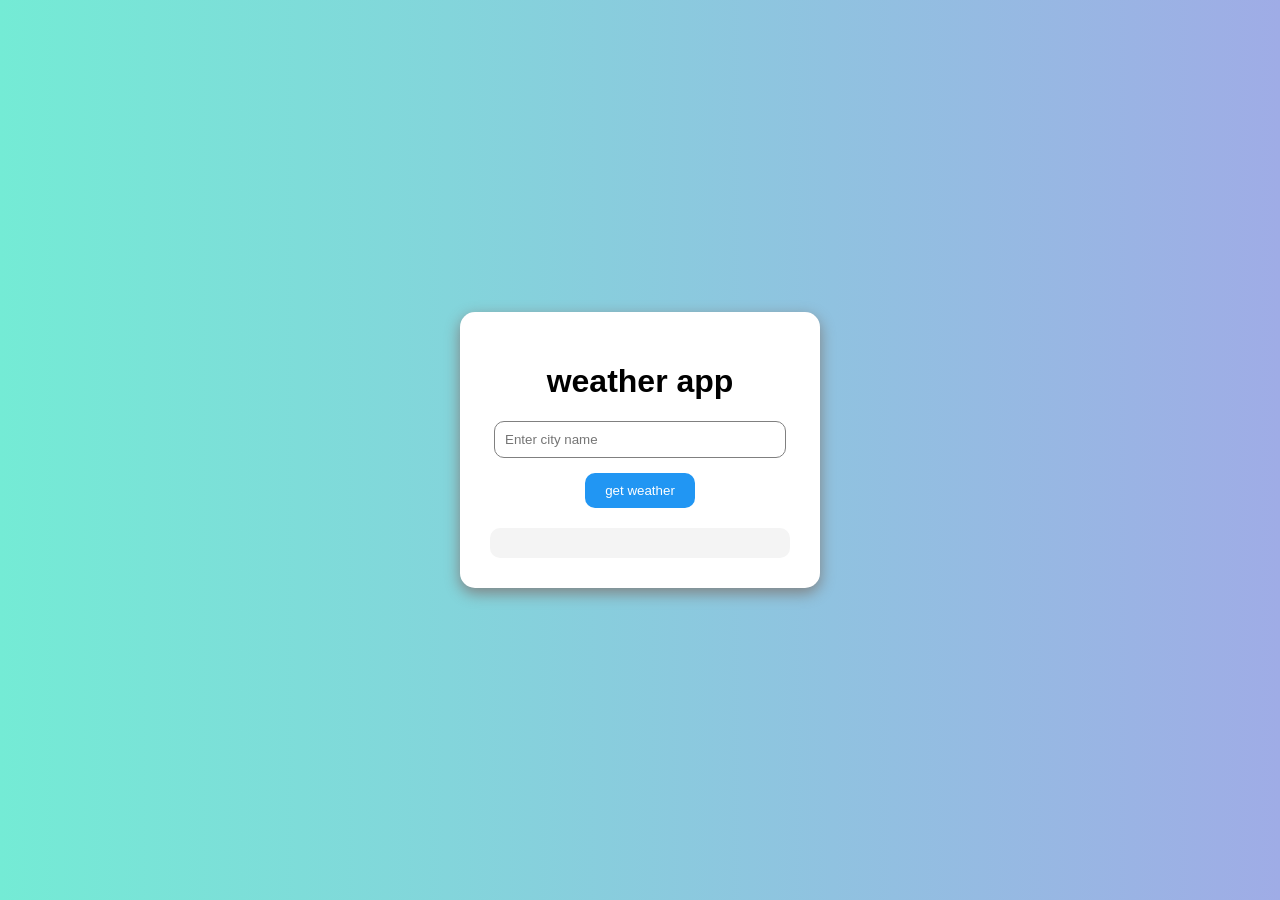
<file: index.html>
<!DOCTYPE html>
<html lang="en">
<head>
    <meta charset="UTF-8">
    <meta name="viewport" content="width=device-width, initial-scale=1.0">
    <title>weather app</title>
    <link rel="stylesheet" href="style.css">
</head>
<body>
    <div class="container">
        <h1>weather app</h1>
        <input type="text" id="city" placeholder="Enter city name">
        <button onclick="getWeather()">
            get weather
        </button>
        <div id="result"></div>
    </div>
    <script src="script.js"></script>
</body>
</html>
</file>
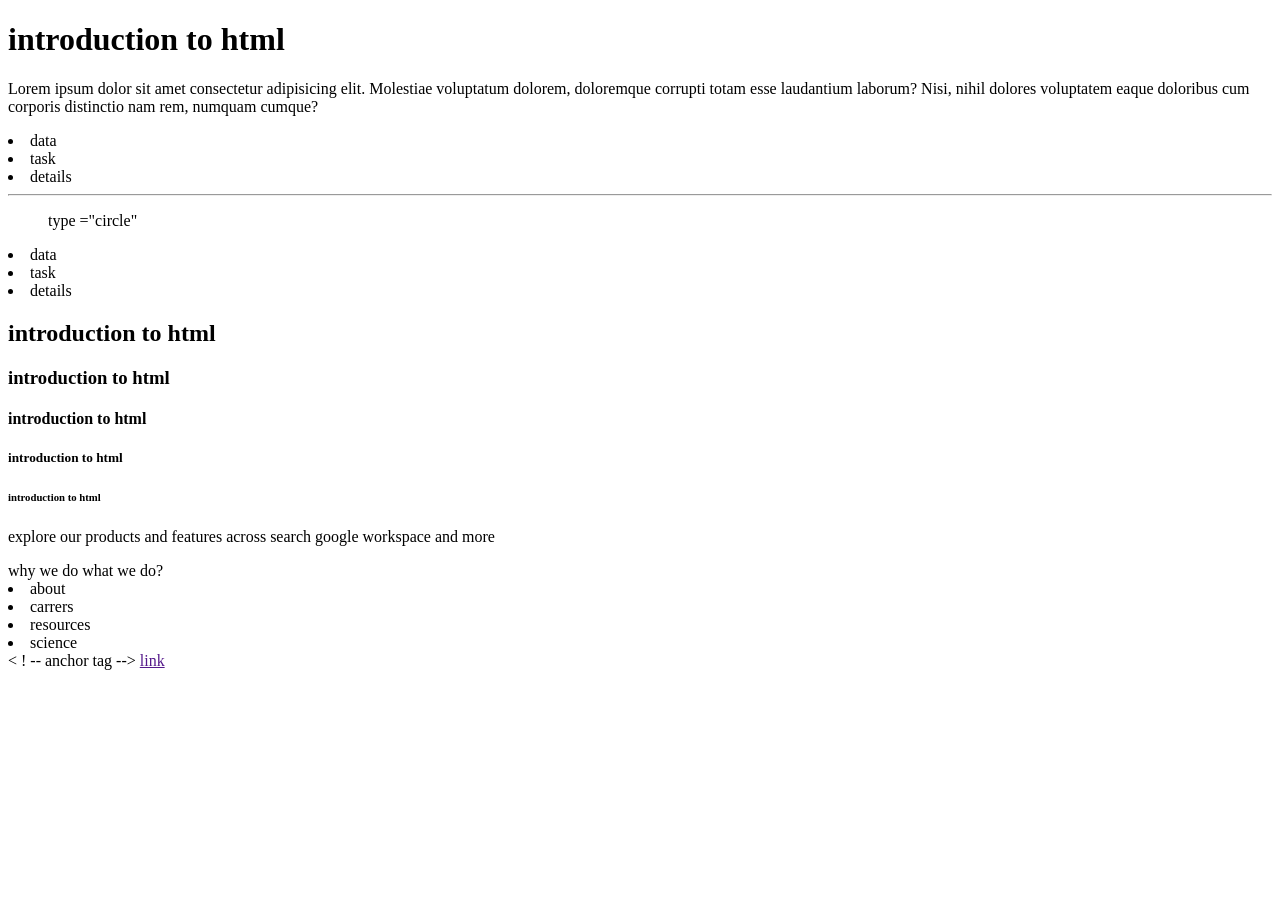
<file: day1.html>
<!DOCTYPE html>
<html lang="en">
<head>
    <meta charset="UTF-8">
    <meta name="viewport" content="width=device-width, initial-scale=1.0">
    <title>Document</title>
</head>
<body>
    <! -- headings tags -->
        <h1>introduction to html</h1>
        <p>Lorem ipsum dolor sit amet consectetur adipisicing elit. Molestiae<b></b> voluptatum dolorem, doloremque
            corrupti totam esse laudantium laborum? Nisi, nihil dolores voluptatem eaque doloribus cum corporis
            distinctio nam rem, numquam cumque?</p>
        <! -- order list -->
            <o1type ="I"></o1type>
            <li>data</li>
            <li>task</li>
            <li>details</li>
        </ol>
        <hr>
        <! -- unorder list -->
        <ul>type ="circle"</ul>
        <li>data</li>
            <li>task</li>
            <li>details</li>
    </ul>
            <h2>introduction to html</h2>
            <h3>introduction to html</h3>
            <h4>introduction to html</h4>
            <h5>introduction to html</h5>
            <h6>introduction to html</h6>
            <p>explore our products and features across search google workspace and more</p>
            <h2<u>why we do what we do?</u>
            <plearn all about our leading ai models ></plearn>
            <ultype = "circle"></ultype>
            <li>about</li>
            <li>carrers</li>
            <li>resources</li>
            <li>science</li>
</ul>
< ! -- anchor tag -->
<a href =""target ="_blank">link</a>
</body>
</html>
</file>
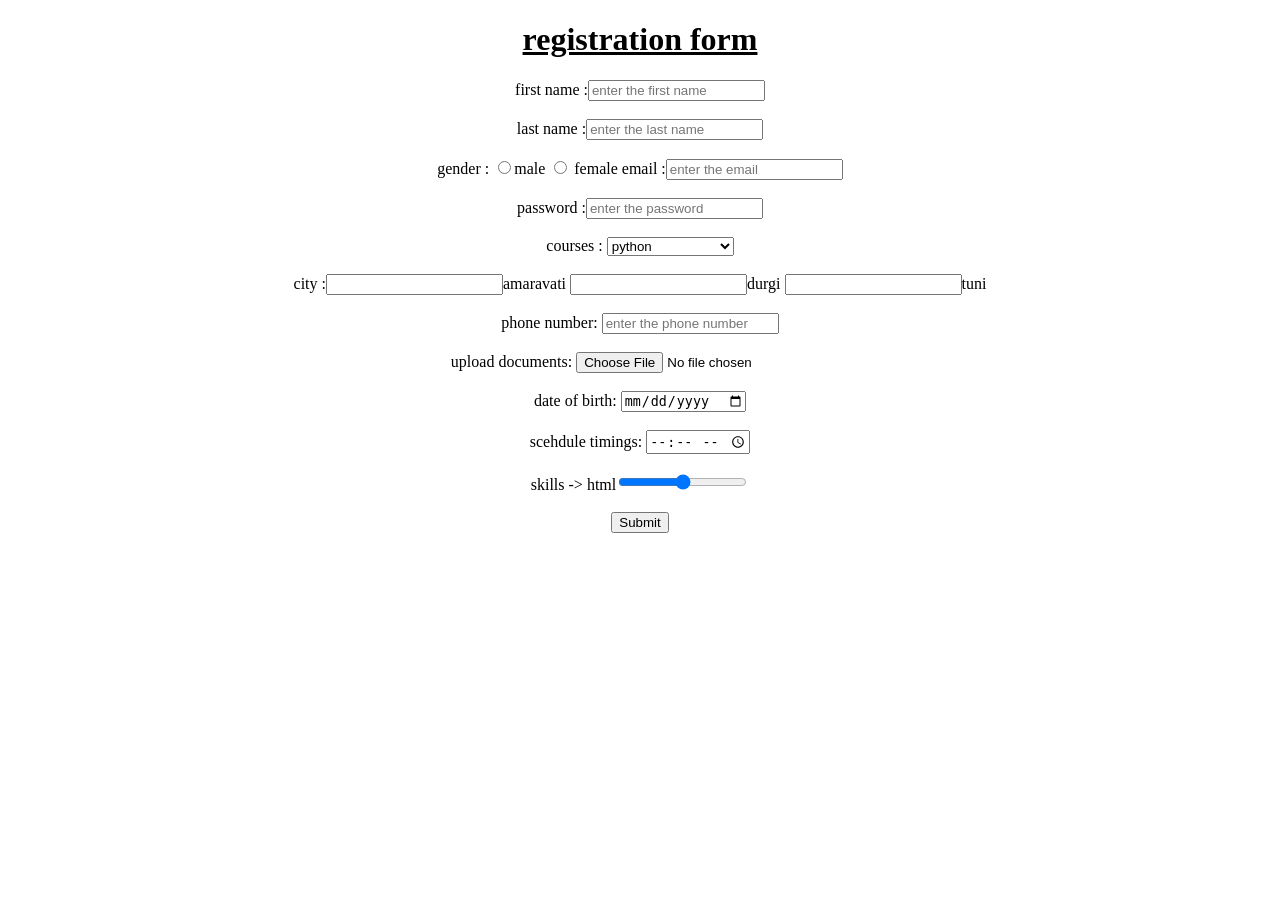
<file: day2.html>
<!DOCTYPE html>
<html lang="en">
<head>
    <meta charset="UTF-8">
    <meta name="viewport" content="width=device-width, initial-scale=1.0">
    <title>Document</title>
</head>
<body>
    <form align="center">
        <h1><u>registration form</u></h1>
        first name :<input type = "text" placeholder = "enter the first name"><br><br>
        last name :<input type = "text" placeholder = "enter the last name"><br><br>
        gender : <input type ="radio"
        name = "gender">male
        <input type = "radio"> female
        email :<input type = "email" placeholder ="enter the email"><br><br>
        password :<input tpye ="password" placeholder ="enter the password"><br><br>
        courses : <select>
            <option>python</option>
            <option>web development</option>
            <option>selected java</option></select><br><br>
            city :<input type ="check box">amaravati
            <input type ="check box"checked>durgi
            <input type ="check box">tuni<br><br>
            phone number: <input type ="+91"placeholder = "enter the phone number"><br><br>
            upload documents: <input type = "file" accept ="html"><br><br>
            date of birth: <input type ="date"><br><br>
            scehdule timings: <input type ="time"><br><br>
            skills -> html<input type ="range"><br><br>
            <input type ="submit">
            
        



        
    
        
        
    </form>
    
</body>
</html>
</file>
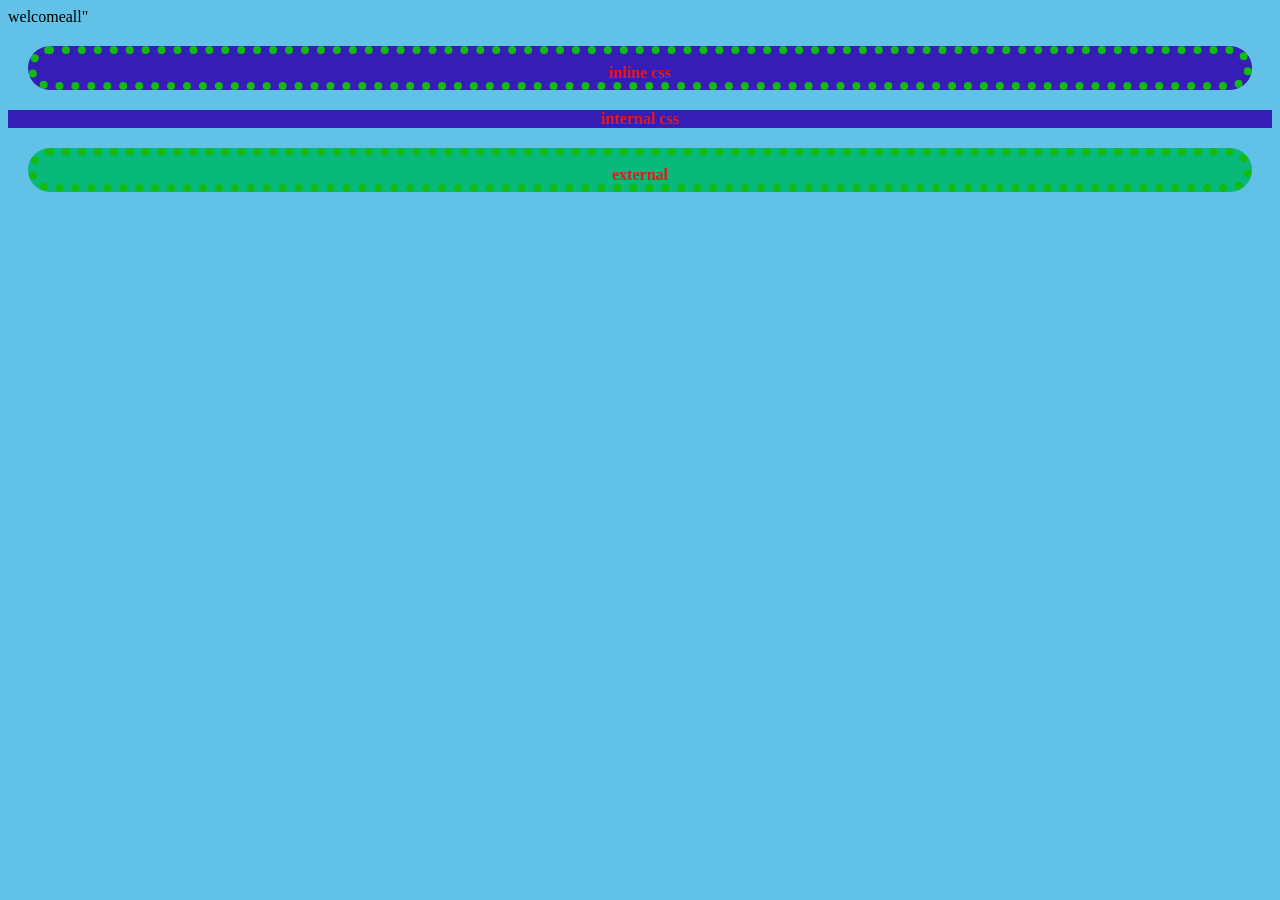
<file: day3.html>
<!DOCTYPE html>
<html lang="en">
<head>
    <meta charset="UTF-8">
    <meta name="viewport" content="width=device-width, initial-scale=1.0">
    <title>Document</title>
    <style>
        /* three selectors */
        /* tag name */
        h2{
            color: rgb(230, 24, 24);
            background-color: rgb(54, 29, 181);
            text-align: center;
            font-size: medium;
        }
        /* id name */
        #myid{
            background-color: rgb(218, 58, 119);
            color: rgb(219, 137, 14);
            font-family: Cambria, Cochin, Georgia, Times, 'Times New Roman', serif;
            font-style: italic;
        }
        .myclass{
            background-color: rgb(8, 185, 123);
        }
        #b{
            /* box model */
            border-color: rgb(18, 186, 18);
            border-style: dotted;
            border-width: 8px;
            padding-top: 10px;
            margin: 20px;
            border-radius: 120px;
        }   
        body{
            background-color: rgb(97, 193, 231);
            background-size: cover;
        }
    </style>
</head>
<body>
    <!--inline-->
    <h1"style ="background-color: rgb(35, 35, 199);color: rgb(79, 208, 208);text-align: center;font-size: larger;font-family: 'Franklin Gothic Medium', 'Arial Narrow', Arial, sans-serif; letter-spacing: normal;">welcomeall"</h1> 
    <!--internal css-->
    <h2 id="b">inline css</h2>
    <h2 id ="myid b">internal css</h2>
    <h2 class = "myclass" id="b">external</h2>
</body>
</html>
</file>
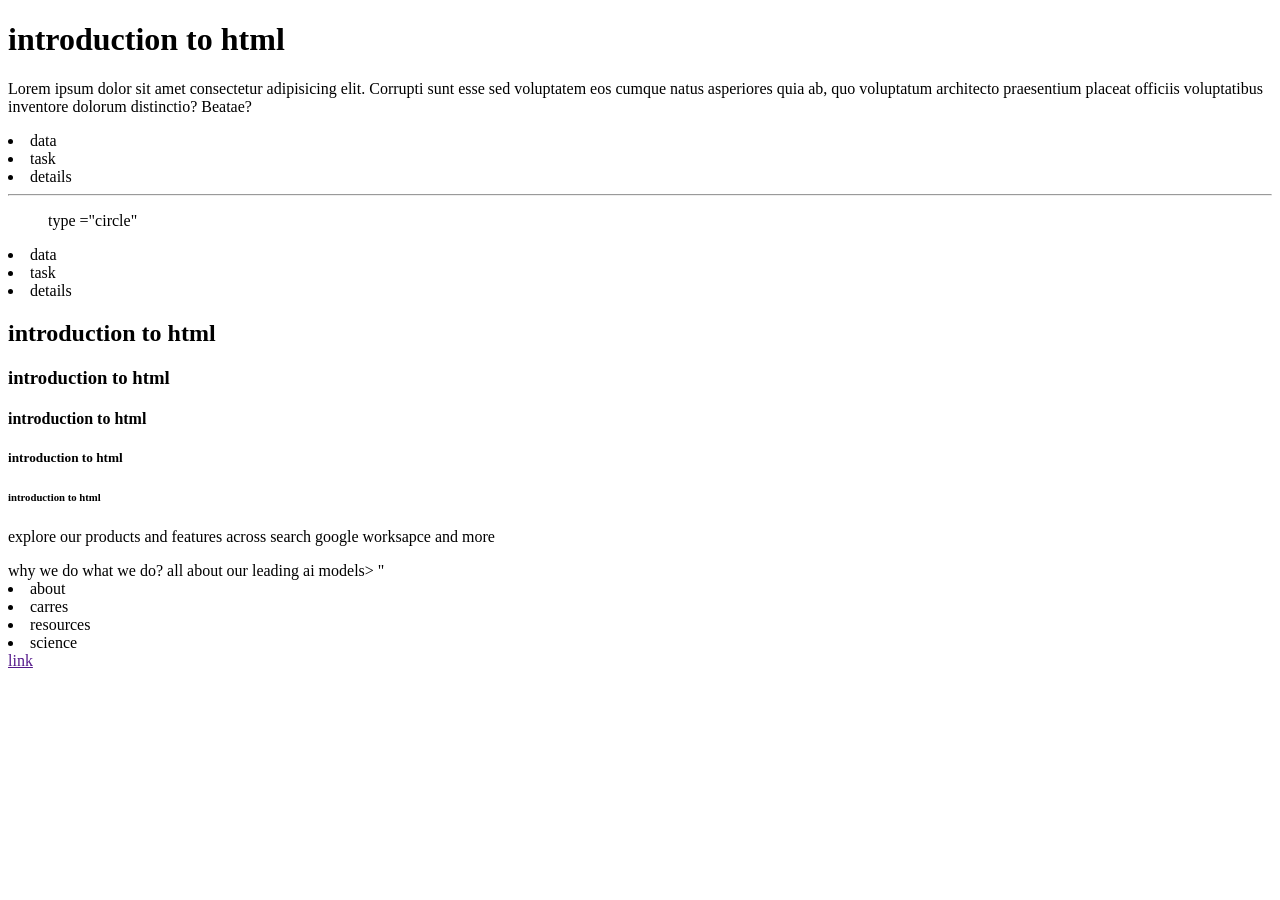
<file: practise.html>
<!DOCTYPE html>
<html lang="en">

<head>
    <meta charset="UTF-8">
    <meta name="viewport" content="width=device-width, initial-scale=1.0">
    <title>Document</title>
</head>

<body>
    <!--headings tags-->
    <h1>introduction to html</h1>
    <p>Lorem ipsum dolor sit amet consectetur adipisicing elit. Corrupti sunt esse sed voluptatem eos cumque natus
        asperiores quia ab, quo voluptatum architecto praesentium placeat officiis voluptatibus inventore dolorum
        distinctio? Beatae?</p>
    <!--order list-->
    <ol type="A"></ol type>
    <li>data</li>
    <li>task</li>
    <li>details</li>
    </ol>
    <hr>
    <!--unorder list-->
    <ul>type ="circle"</ul>
    <li>data</li>
    <li>task</li>
    <li>details</li>
    </ul>
    <h2>introduction to html</h2>
    <h3>introduction to html</h3>
    <h4>introduction to html</h4>
    <h5>introduction to html</h5>
    <h6>introduction to html</h6>
    <p>explore our products and features across search google worksapce and more</p>
    <h2<u>why we do what we do?</u>
        <pleran>all about our leading ai models></pleran>
        <ultype="square>
            </ultype>" <li>about</li>
            <li>carres</li>
            <li>resources</li>
            <li>science</li>
            </ul>
            <!--anchor tag-->
            <a href="" target"-blank">link</a>
</body>

</html>
</file>
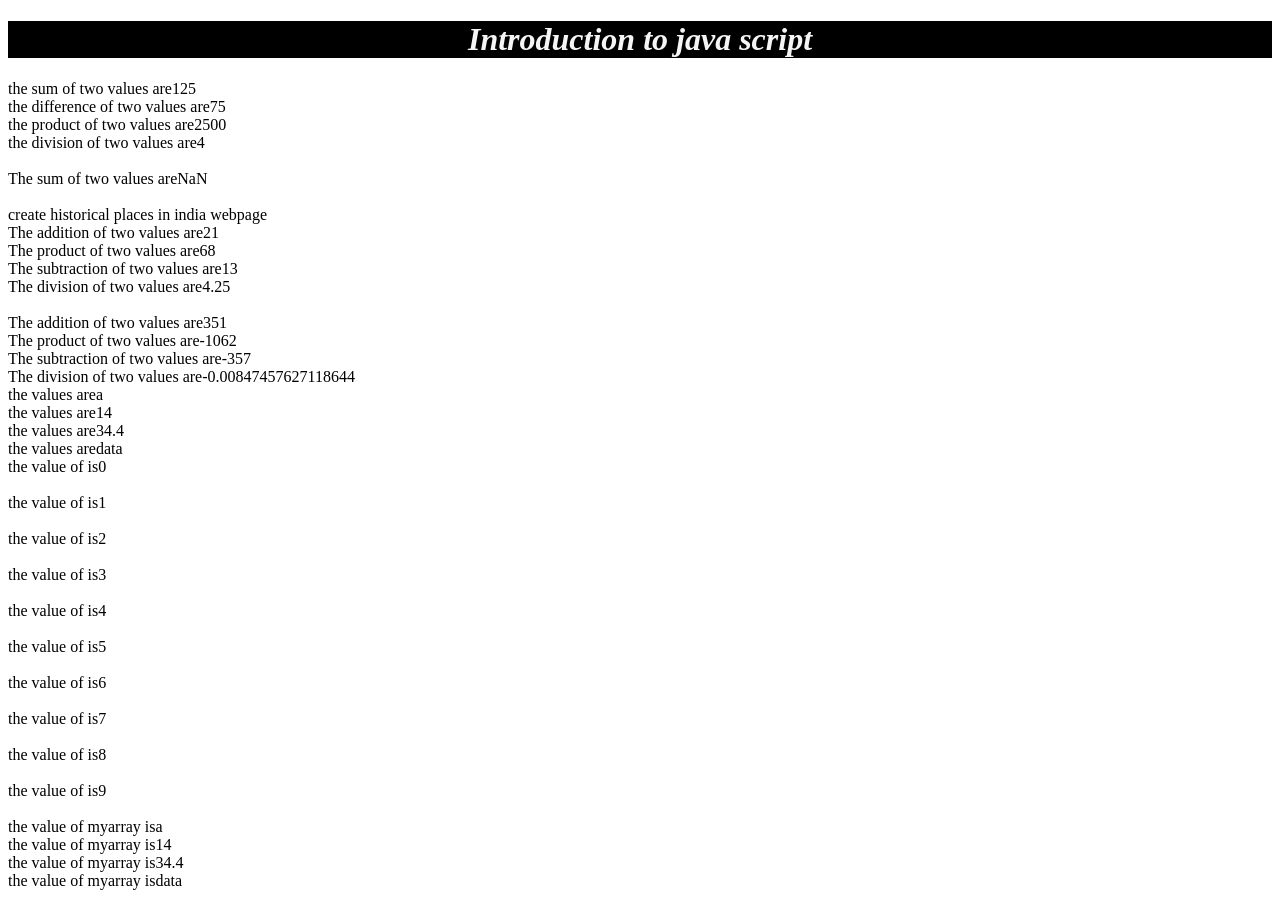
<file: practise10.html>
<!DOCTYPE html>
<html lang="en">
<head>
    <meta charset="UTF-8">
    <meta name="viewport" content="width=device-width, initial-scale=1.0">
    <title>Document</title>
    <style>
        h1{
            background-color: black;
            color: whitesmoke;
            text-align: center;
            width: 100%;
            font-style: oblique;
        }
    </style>
</head>
<body>
    <h1>Introduction to java script</h1>
    <script>
        // variable -> data container
        // int
        var num1=100;
        // float
        var num2=25;
        document.write("the sum of two values are",num1+num2,"<br> the difference of two values are",num1-num2,"<br> the product of two values are",num1*num2,"<br> the division of two values are",num1/num2)
        var value1=parseInt(prompt("Enter the first value:"))
        var value2=parseInt(prompt("Enter the second value:"))
        document.write("<br><br>The sum of two values are",value1+value2)
        // function
        function groupA(){
            document.write("<br><br>create historical places in india webpage")
        }
        groupA()
        function calc(x,y){
            document.write("<br>The addition of two values are",(x+y),"<br>The product of two values are",(x*y),"<br>The subtraction of two values are",(x-y),"<br>The division of two values are",(x/y),"<br>")
        }
        calc(17,4)
        calc(-3,354)
        // array
        var myarray=["a",14,34.4,"data"]
        // index number
        document.write("the values are",myarray[0])
        document.write("<br> the values are",myarray[1])
        document.write("<br>the values are",myarray[2])
        document.write("<br>the values are",myarray[3])
        // for loop
        for(i=0; i<10; i++){
            document.write("<br> the value of is",i,"<br>")
        }
        for(let m=0;m<myarray.length;m++){
            document.write("<br>the value of myarray is",myarray[m])
        }
    </script>
</body>
</html>
</file>
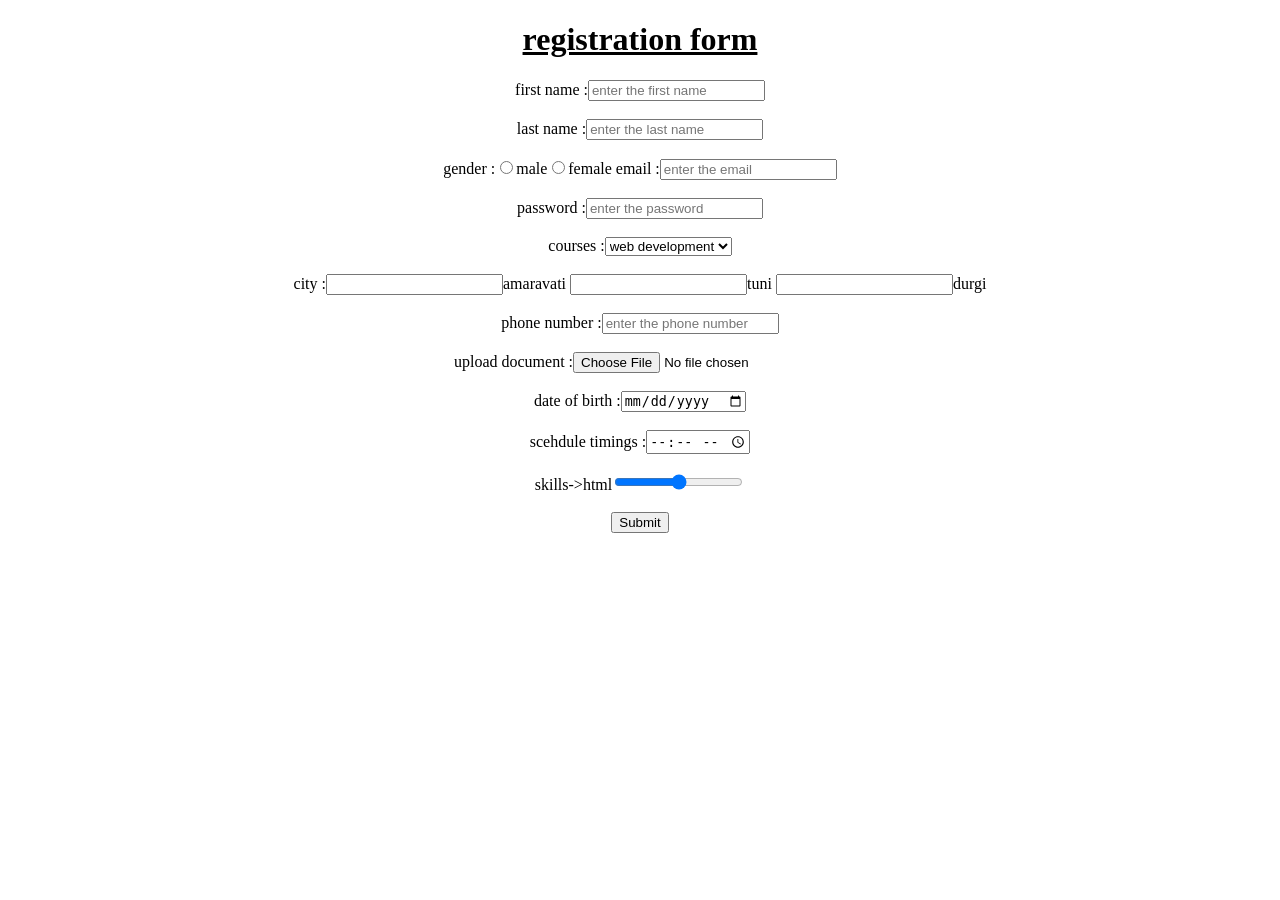
<file: practise2.html>
<!DOCTYPE html>
<html lang="en">
<head>
    <meta charset="UTF-8">
    <meta name="viewport" content="width=device-fwidth, initial-scale=1.0">
    <title>Document</title>
</head>
<body>
   <form align ="center">
    <h1><u>registration form</u></h1>
    first name :<input type ="text"placeholder="enter the first name"><br><br>
    last name :<input type ="text"placeholder="enter the last name"><br><br>
    gender :<input type ="radio" name ="gender">male<input type ="radio">female
    email :<input type ="email"placeholder="enter the email"><br><br>
    password :<input type ="password"placeholder="enter the password"><br><br>
    courses :<select>
        option>python</option>
        <option>web development</option>
        <option>selected java</option></select><br><br>
        city :<input type ="check box">amaravati
        <input type ="check box"checked>tuni
        <input type ="check box">durgi<br><br>
        phone number :<input type ="+91"placeholder ="enter the phone number"><br><br>
        upload document :<input type ="file"accept ="html"><br><br>
        date of birth :<input type ="date"><br><br>
        scehdule timings :<input type ="time"><br><br>
        skills->html<input type ="range"><br><br>
        <input type ="submit">
   </form>
</body>
</html>
</file>
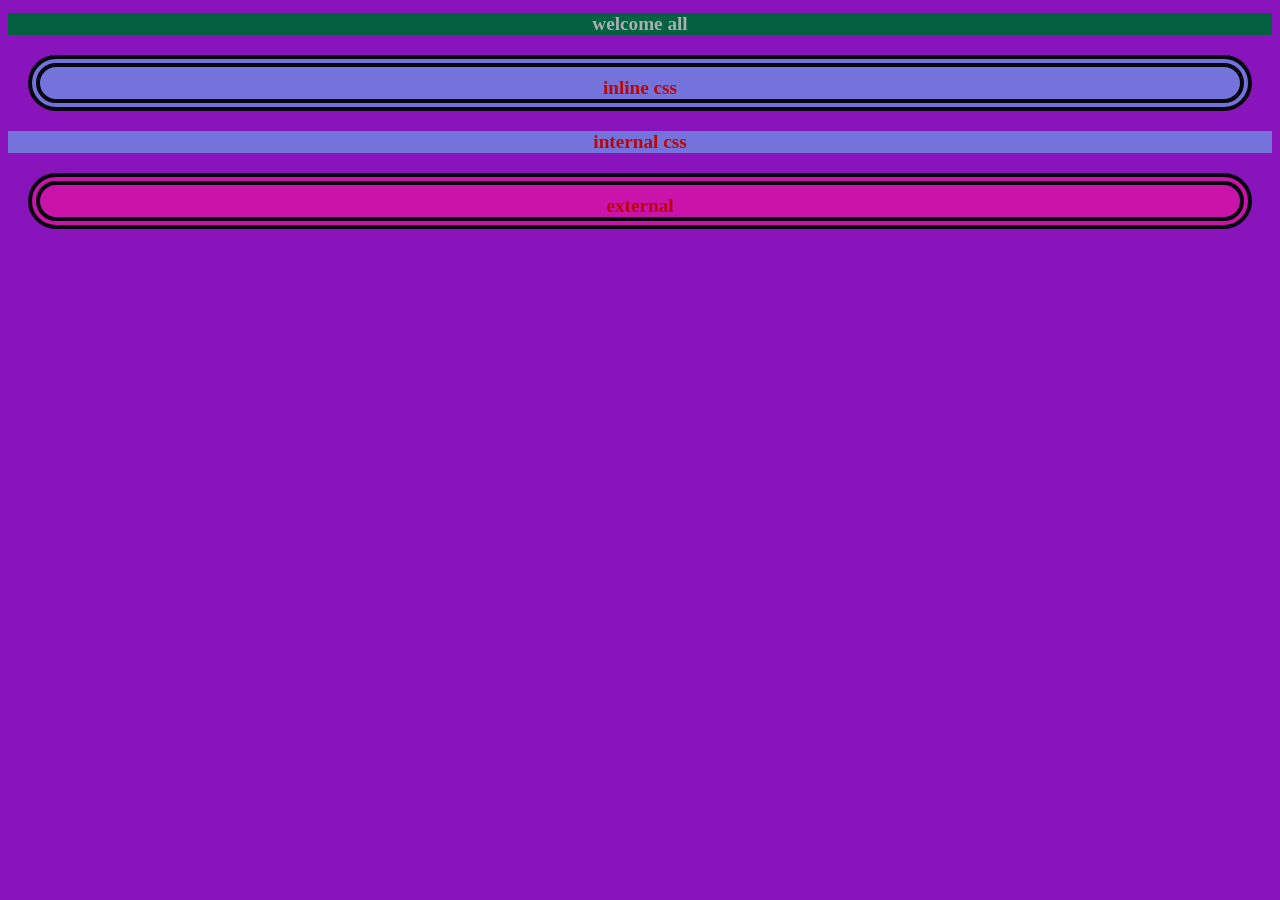
<file: practise3.html>
<!DOCTYPE html>
<html lang="en">
<head>
    <meta charset="UTF-8">
    <meta name="viewport" content="width=device-width, initial-scale=1.0">
    <title>Document</title>
    <style>
        /* three selectors */
        /* tag name */
        h2{
            color: rgb(188, 6, 6);
            background-color: rgb(115, 115, 219);
            text-align: center;
            font-size: larger;
        }
        /* id name */
        #myid{
            background-color: rgb(14, 237, 163);
            color: rgb(206, 212, 17);
            font-family: fantasy;
            font-style: italic;
        }
        .myclass{
            background-color: rgb(202, 19, 169);
        }
        #b{
            /* box model */
            border-color: rgb(7, 5, 15);
            border-style: double;
            border-width: 12px;
            padding-top: 10px;
            margin: 20px;
            border-radius: 120px;
        }
        body{
            background-color: rgb(137, 20, 187);
            background-size: cover;
        }
    </style>
</head>
<body>
    <!-- inline -->
    <h1 style="background-color: rgb(3, 97, 66);color: rgb(170, 175, 175);text-align: center;font-size: larger;font-family: Cambria, Cochin, Georgia, Times, 'Times New Roman', serif;letter-spacing: normal;">welcome all</h1>
    <!--internal css-->
    <h2 id ="b">inline css</h2>
    <h2 id ="myid b">internal css</h2>
    <h2 class ="myclass"id ="b">external</h2>
</body>
</html>
</file>
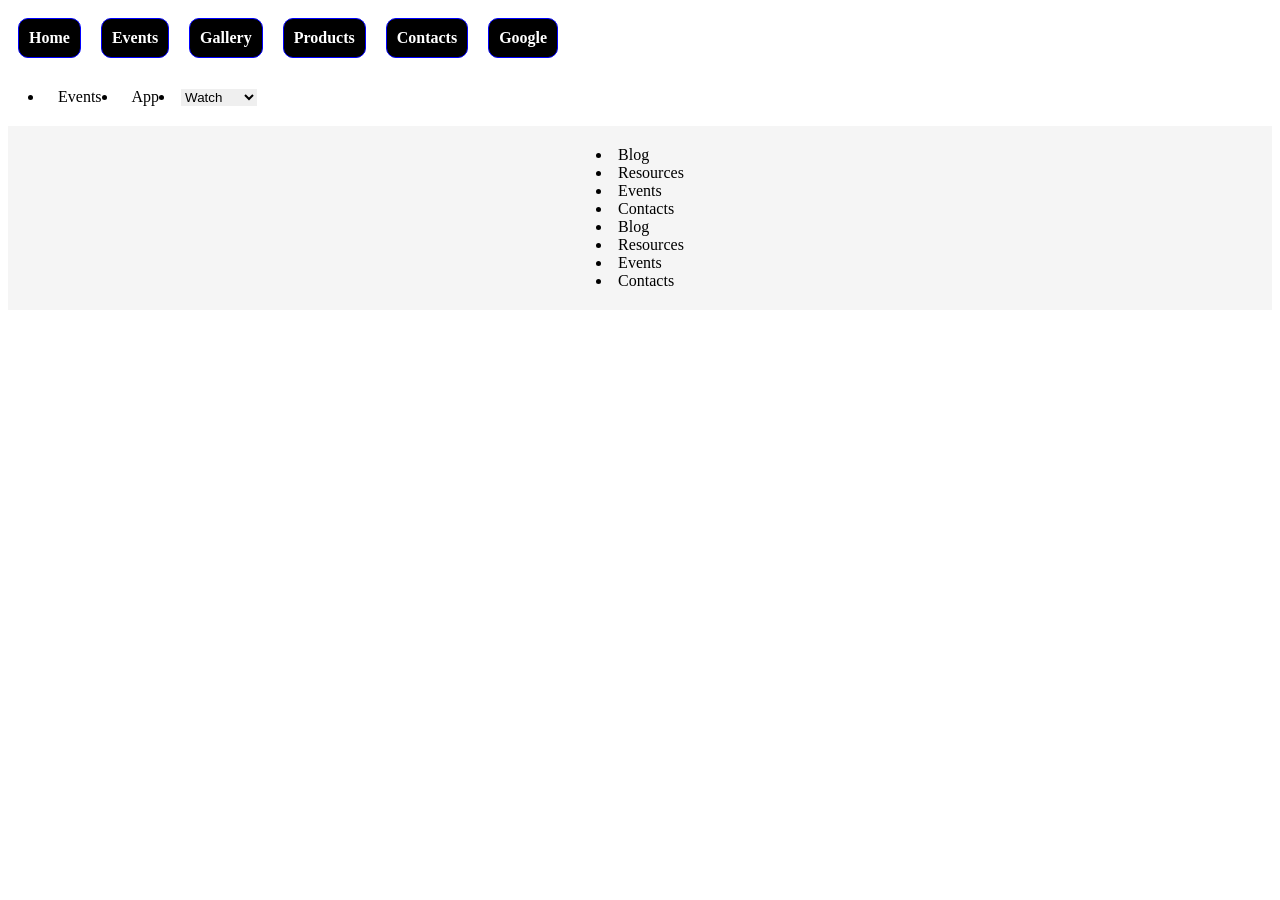
<file: practise7.html>
<!DOCTYPE html>
<html lang="en">
<head>
    <meta charset="UTF-8">
    <meta name="viewport" content="width=device-width, initial-scale=1.0">
    <title>Document</title>
    <link rel="preconnect" href="https://fonts.googleapis.com">
<link rel="preconnect" href="https://fonts.gstatic.com" crossorigin>
<link href="https://fonts.googleapis.com/css2?family=Antonio:wght@100..700&family=Barlow+Condensed:ital,wght@0,100;0,200;0,300;0,400;0,500;0,600;0,700;0,800;0,900;1,100;1,200;1,300;1,400;1,500;1,600;1,700;1,800;1,900&family=Black+Ops+One&family=Exo:ital,wght@0,100..900;1,100..900&family=Italiana&family=Lexend+Giga:wght@100..900&family=PT+Sans:ital,wght@0,400;0,700;1,400;1,700&display=swap" rel="stylesheet">
<style>
    #maindiv {
        display: flex;
        flex-direction: row;
        grid-template-columns: repeat(3,100px);
        grid-template-rows: repeat(2,80px);
        text-align: center;
        width: 200px;
    }
    #maindiv > div{
        padding: 10px;
        margin: 10px;
        border: 1px solid blue;
        background-color: black;
        color: white;
        border-radius: 10px;
        font-weight: 800;
    }
    footer{
        display: flex;
        flex-direction: row;
        justify-content: space-around;
        background-color: whitesmoke;
        color: black;
        padding: 20px;
    }
    #col2 {
        margin-left: 50px;
    }
    li:hover{
        color: greenyellow;
        font-weight: 700;
    }
    #header{
        display: flex;
        margin: 20px;
    }
    select{
        border: none;
    }
    i{
        font-size: 14px;
        margin-right: 8px;
    }
    .a{
        color: transparent;
        background-image: -o-linear-gradient(60 deg,teal green (#075E54) and light green (#25D366), complemented by white (#FFFFFF));
        -webkit-backface-visibility: text;
        font-size: 40px;
    }
</style>
</head>
<body>
    <div id="maindiv">
        <div>Home</div>
        <div>Events</div>
        <div>Gallery</div>
        <div>Products</div>
        <div>Contacts</div>
        <div>Google</div>
    </div>
    <nav>
        <u1 type="none" id="header">
            <li><i class="fa-duotone fa-solid fa-table-layout"></i>Events</li>
            <li><i class="fa-brands fa-whatsapp"></i>App</li>
            <li>
                <select>
                    <option>Watch</option>
                    <option>Laptop</option>
                    <option>phone</option>
                    <option>computer</option>
                </select>
            </li>
        </u1>
    </nav>
    <footer>
        <div id="coloum 1">
            <ui Type="none">
                <li>Blog</li>
                <li>Resources</li>
                <li>Events</li>
                <li>Contacts</li>
            </ui>
            <div id="coloum2">
                <ui type="none">
                    <li>Blog</li>
                    <li>Resources</li>
                    <li>Events</li>
                    <li>Contacts</li>
                </ui>
            </div>
        </div>
    </footer>
</body>
</html>
</file>
<file: style.css>
body{
    font-family: Arial, sans-serif;
    text-align:center;
    background: linear-gradient(to right,#74ebd5,#9face6);
    height:100vh;
    margin:0;
    display:flex;
    justify-content:center;
    align-items:center;
}
.container{
    background:white;
    padding:30px;
    border-radius:15px;
    box-shadow:0px 5px 15px gray;
    width:300px;
}
input{
    width:90%;
    padding:10px;
    border-radius:10px;
    border:1px solid gray;
    margin-bottom:15px;
}
input{
    width:90%;
    padding:10px;
    border-radius:10px;
    border:1px solid gray;
    margin-bottom:15px;
}
button{
    padding:10px 20px;
    border:none;
    border-radius:10px;
    background:#2196F3;
    color:white;
    cursor:pointer;
}
button:hover{
    background:#0b7dda;
}
#result{
    margin-top:20px;
    background:#f4f4f4;
    border-radius:10px;
    padding:15px;
}
</file>
